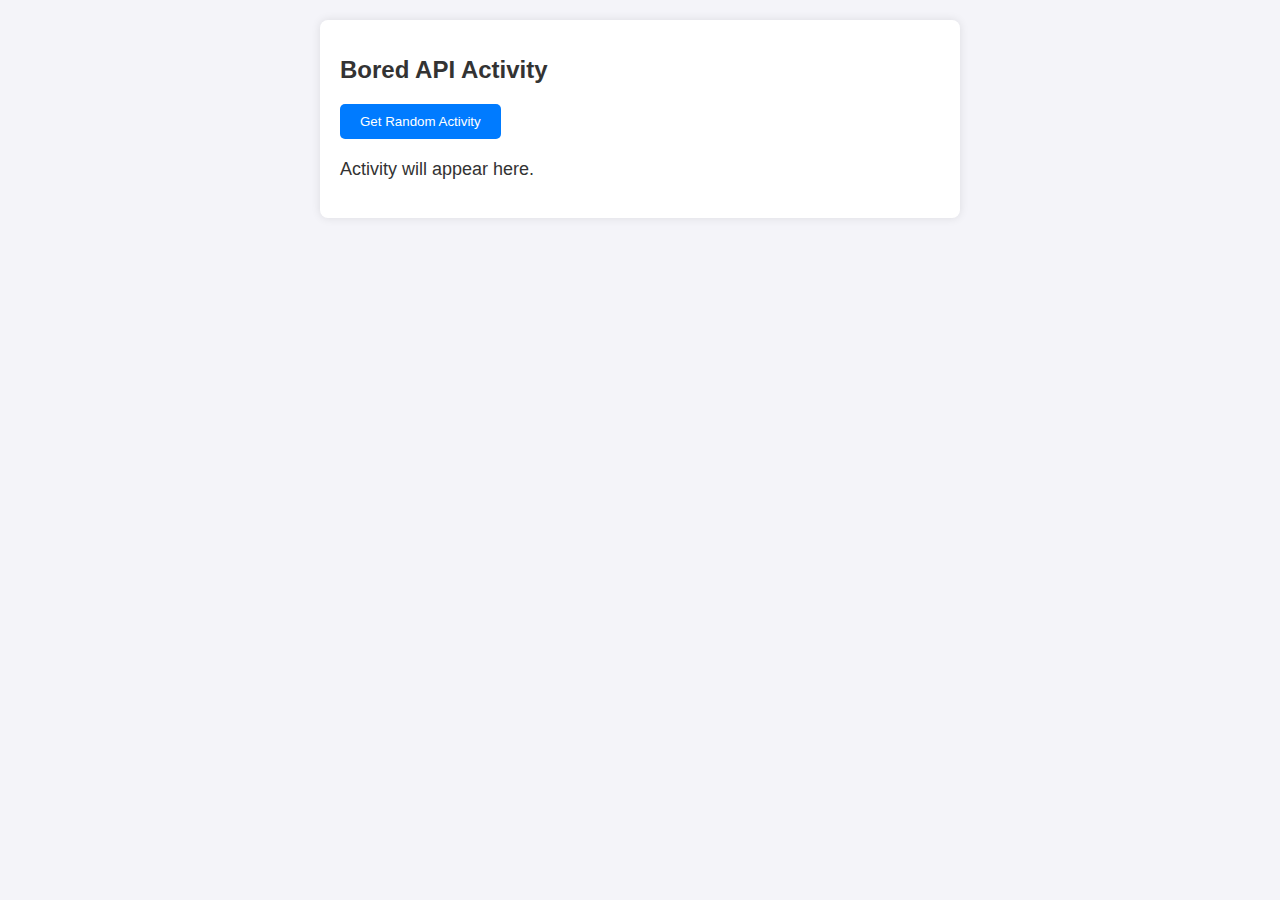
<file: bored.html>
<!DOCTYPE html>
<html lang="en">
<head>
  <meta charset="UTF-8">
  <meta name="viewport" content="width=device-width, initial-scale=1.0">
  <title>Bored API</title>
  <link rel="stylesheet" href="APIstyles.css">
</head>
<body>
  <div class="container">
    <h1>Bored API Activity</h1>
    <button onclick="fetchRandomActivity()">Get Random Activity</button>
    <p id="bored-output" class="output">Activity will appear here.</p>
  </div>
  <script src="bored.js"></script>
</body>
</html>
</file>
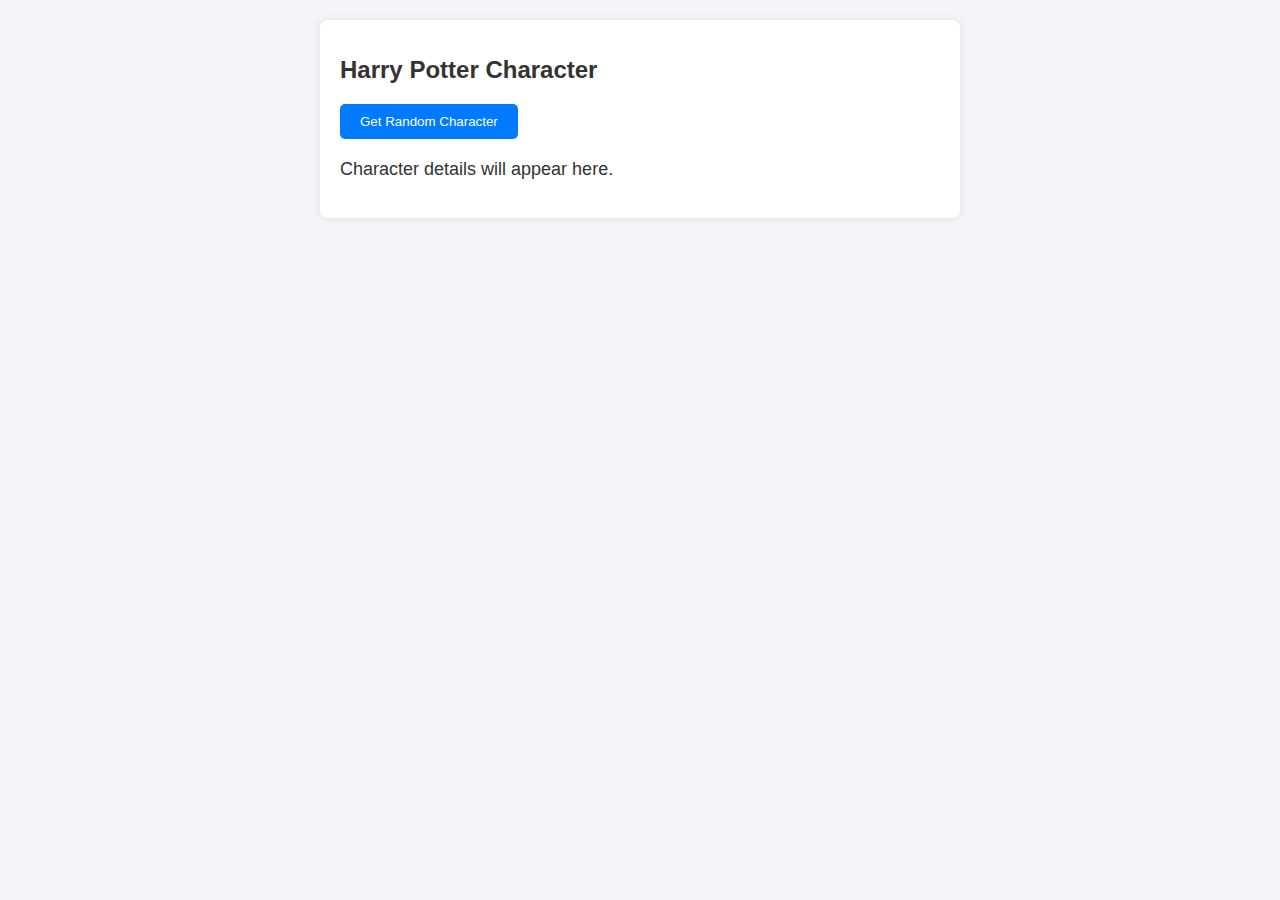
<file: Harrypotter.html>
<!DOCTYPE html>
<html lang="en">
<head>
  <meta charset="UTF-8">
  <meta name="viewport" content="width=device-width, initial-scale=1.0">
  <title>Harry Potter API</title>
  <link rel="stylesheet" href="APIstyles.css">
</head>
<body>
  <div class="container">
    <h1>Harry Potter Character</h1>
    <button onclick="fetchHarryPotterCharacter()">Get Random Character</button>
    <p id="harry-potter-output" class="output">Character details will appear here.</p>
  </div>
  <script src="Harrypotter.js"></script>
</body>
</html>
</file>
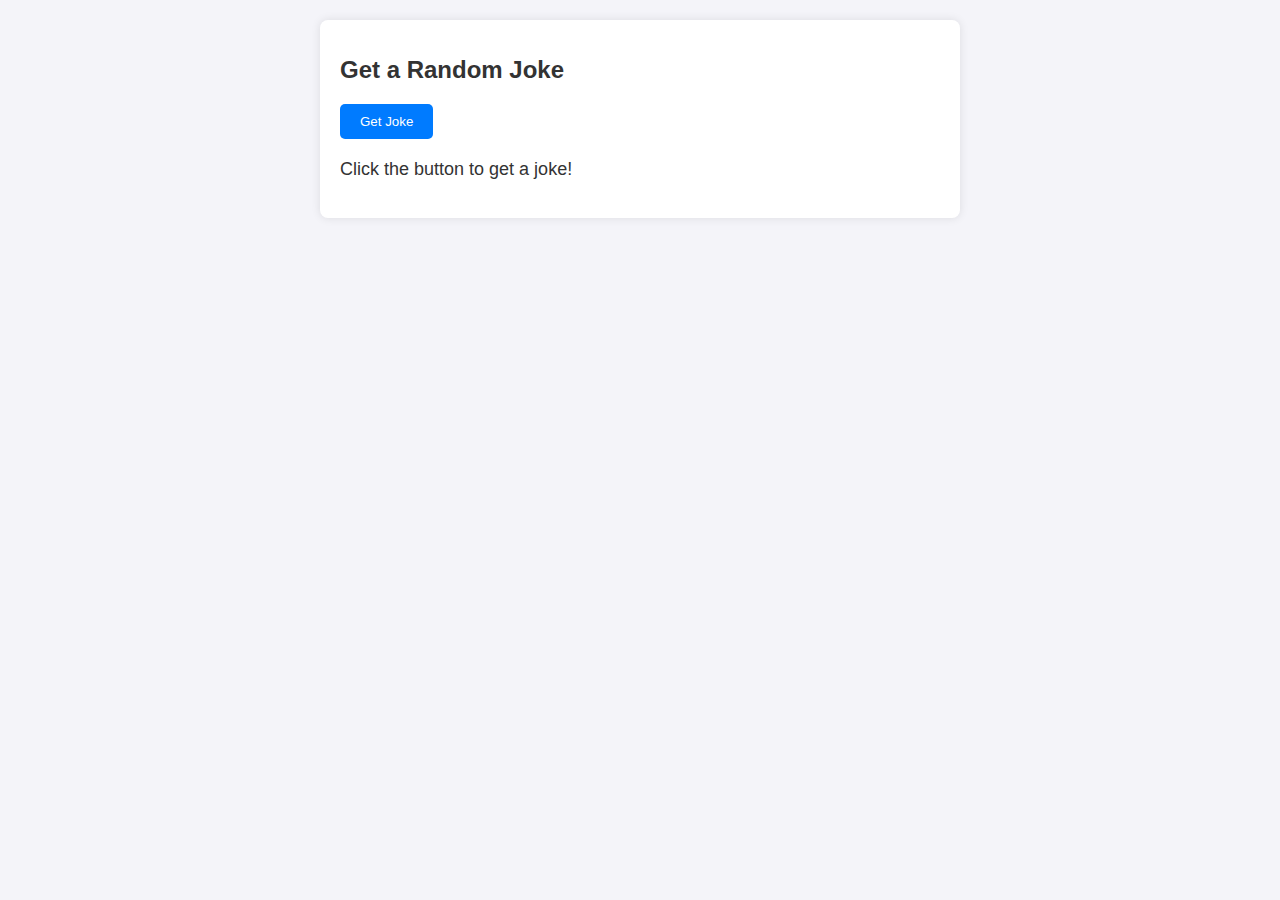
<file: Joke.html>
<!DOCTYPE html>
<html lang="en">
<head>
  <meta charset="UTF-8">
  <meta name="viewport" content="width=device-width, initial-scale=1.0">
  <title>JokeAPI</title>
  <link rel="stylesheet" href="APIstyles.css">
</head>
<body>
  <div class="container">
    <h1>Get a Random Joke</h1>
    <button onclick="fetchJoke()">Get Joke</button>
    <div id="joke-output" class="output">
      <p>Click the button to get a joke!</p>
    </div>
  </div>
  <script src="Joke.js"></script>
</body>
</html>
</file>
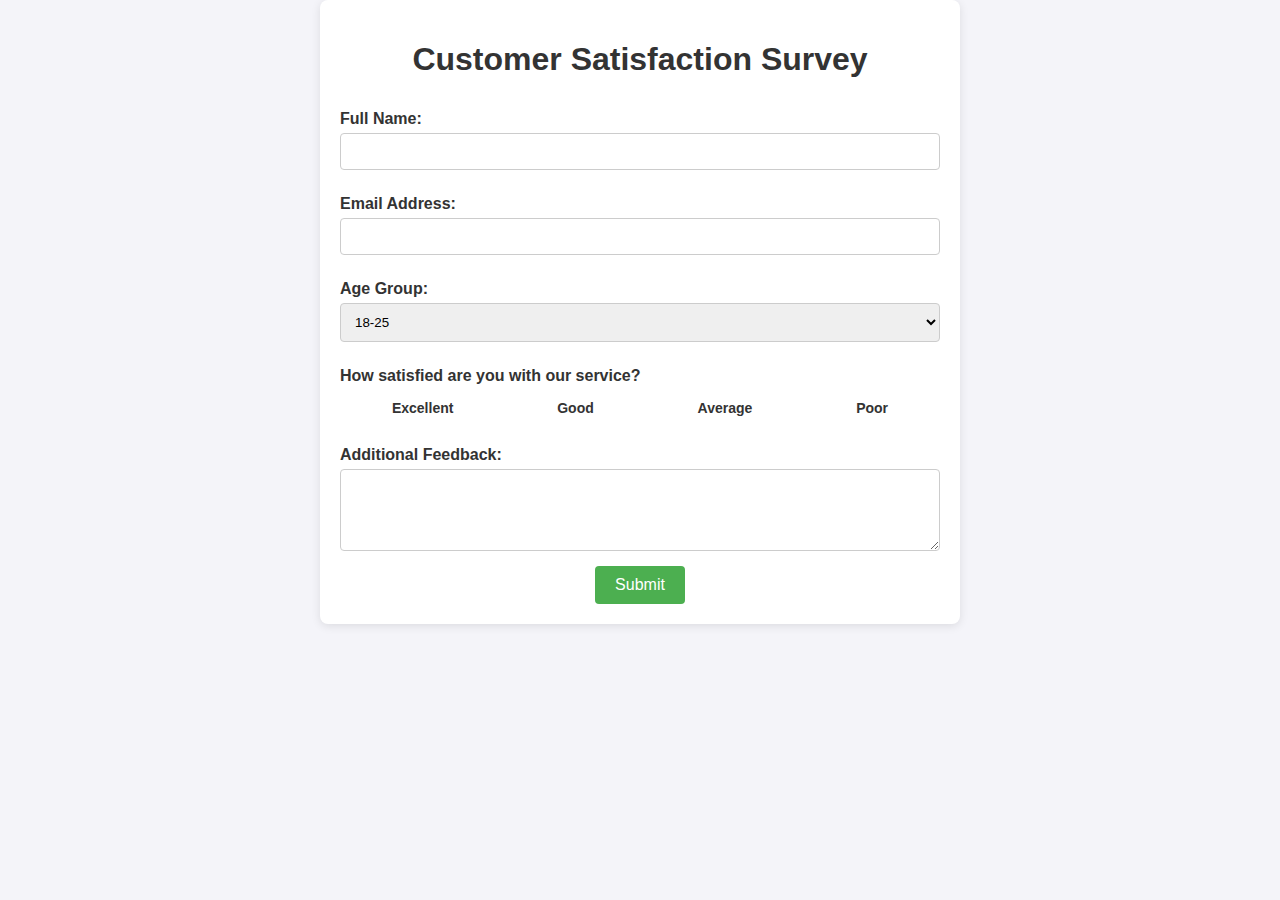
<file: SurveyForm.html>
<!DOCTYPE html>
<html lang="en">
<head>
    <meta charset="UTF-8">
    <meta name="viewport" content="width=device-width, initial-scale=1.0">
    <title>Survey Form</title>
    <link rel="stylesheet" href="surveystyles.css">
</head>
<body>
    <div class="container">
        <h1>Customer Satisfaction Survey</h1>
        <form action="#" method="post">
            <label for="name">Full Name:</label>
            <input type="text" id="name" name="name" required>

            <label for="email">Email Address:</label>
            <input type="email" id="email" name="email" required>

            <label for="age">Age Group:</label>
            <select id="age" name="age">
                <option value="18-25">18-25</option>
                <option value="26-35">26-35</option>
                <option value="36-45">36-45</option>
                <option value="46+">46+</option>
            </select>

            <label>How satisfied are you with our service?</label>
            <div class="rating">
                <input type="radio" id="excellent" name="satisfaction" value="excellent">
                <label for="excellent">Excellent</label>

                <input type="radio" id="good" name="satisfaction" value="good">
                <label for="good">Good</label>

                <input type="radio" id="average" name="satisfaction" value="average">
                <label for="average">Average</label>

                <input type="radio" id="poor" name="satisfaction" value="poor">
                <label for="poor">Poor</label>
            </div>

            <label for="feedback">Additional Feedback:</label>
            <textarea id="feedback" name="feedback" rows="4" cols="50"></textarea>

            <div class="submit-btn">
                <button type="submit">Submit</button>
            </div>
        </form>
    </div>
</body>
</html>
</file>
<file: APIstyles.css>
body {
  font-family: Arial, sans-serif;
  background-color: #f4f4f9;
  color: #333;
  margin: 0;
  padding: 20px;
}

.container {
  max-width: 600px;
  margin: 0 auto;
  padding: 20px;
  background-color: #ffffff;
  box-shadow: 0 0 10px rgba(0, 0, 0, 0.1);
  border-radius: 8px;
}

h1 {
  font-size: 24px;
  margin-bottom: 20px;
}

button {
  background-color: #007bff;
  color: #fff;
  border: none;
  padding: 10px 20px;
  border-radius: 5px;
  cursor: pointer;
}

button:hover {
  background-color: #0056b3;
}

.output {
  margin-top: 20px;
  font-size: 18px;
}
</file>
<file: surveystyles.css>
body {
    font-family: Arial, sans-serif;
    margin: 0;
    padding: 0;
    background-color: #f4f4f9;
}

.container {
    width: 90%;
    max-width: 600px;
    margin: 0 auto;
    padding: 20px;
    background-color: white;
    box-shadow: 0 2px 10px rgba(0, 0, 0, 0.1);
    border-radius: 8px;
}

h1 {
    text-align: center;
    color: #333;
}

/* Form styling */
form {
    display: flex;
    flex-direction: column;
}

label {
    margin: 10px 0 5px;
    font-weight: bold;
    color: #333;
}

input, select, textarea {
    padding: 10px;
    margin-bottom: 15px;
    border: 1px solid #ccc;
    border-radius: 4px;
    width: 100%;
    box-sizing: border-box;
}

textarea {
    resize: vertical;
}

.rating {
    display: flex;
    justify-content: space-around;
    margin-bottom: 15px;
}

.rating input {
    display: none;
}

.rating label {
    cursor: pointer;
    font-size: 14px;
    color: #333;
}

.submit-btn {
    text-align: center;
}

button {
    padding: 10px 20px;
    background-color: #4CAF50;
    color: white;
    border: none;
    border-radius: 4px;
    cursor: pointer;
    font-size: 16px;
}

button:hover {
    background-color: #45a049;
}

/* Media Queries for responsive design */
@media screen and (max-width: 768px) {
    .container {
        width: 100%;
        padding: 15px;
    }

    h1 {
        font-size: 24px;
    }

    label {
        font-size: 14px;
    }

    input, select, textarea {
        font-size: 14px;
    }

    button {
        font-size: 14px;
        width: 100%;
    }
}

@media screen and (max-width: 480px) {
    h1 {
        font-size: 20px;
    }

    .rating {
        flex-direction: column;
        align-items: center;
    }

    .rating label {
        margin-bottom: 5px;
    }
}
</file>
